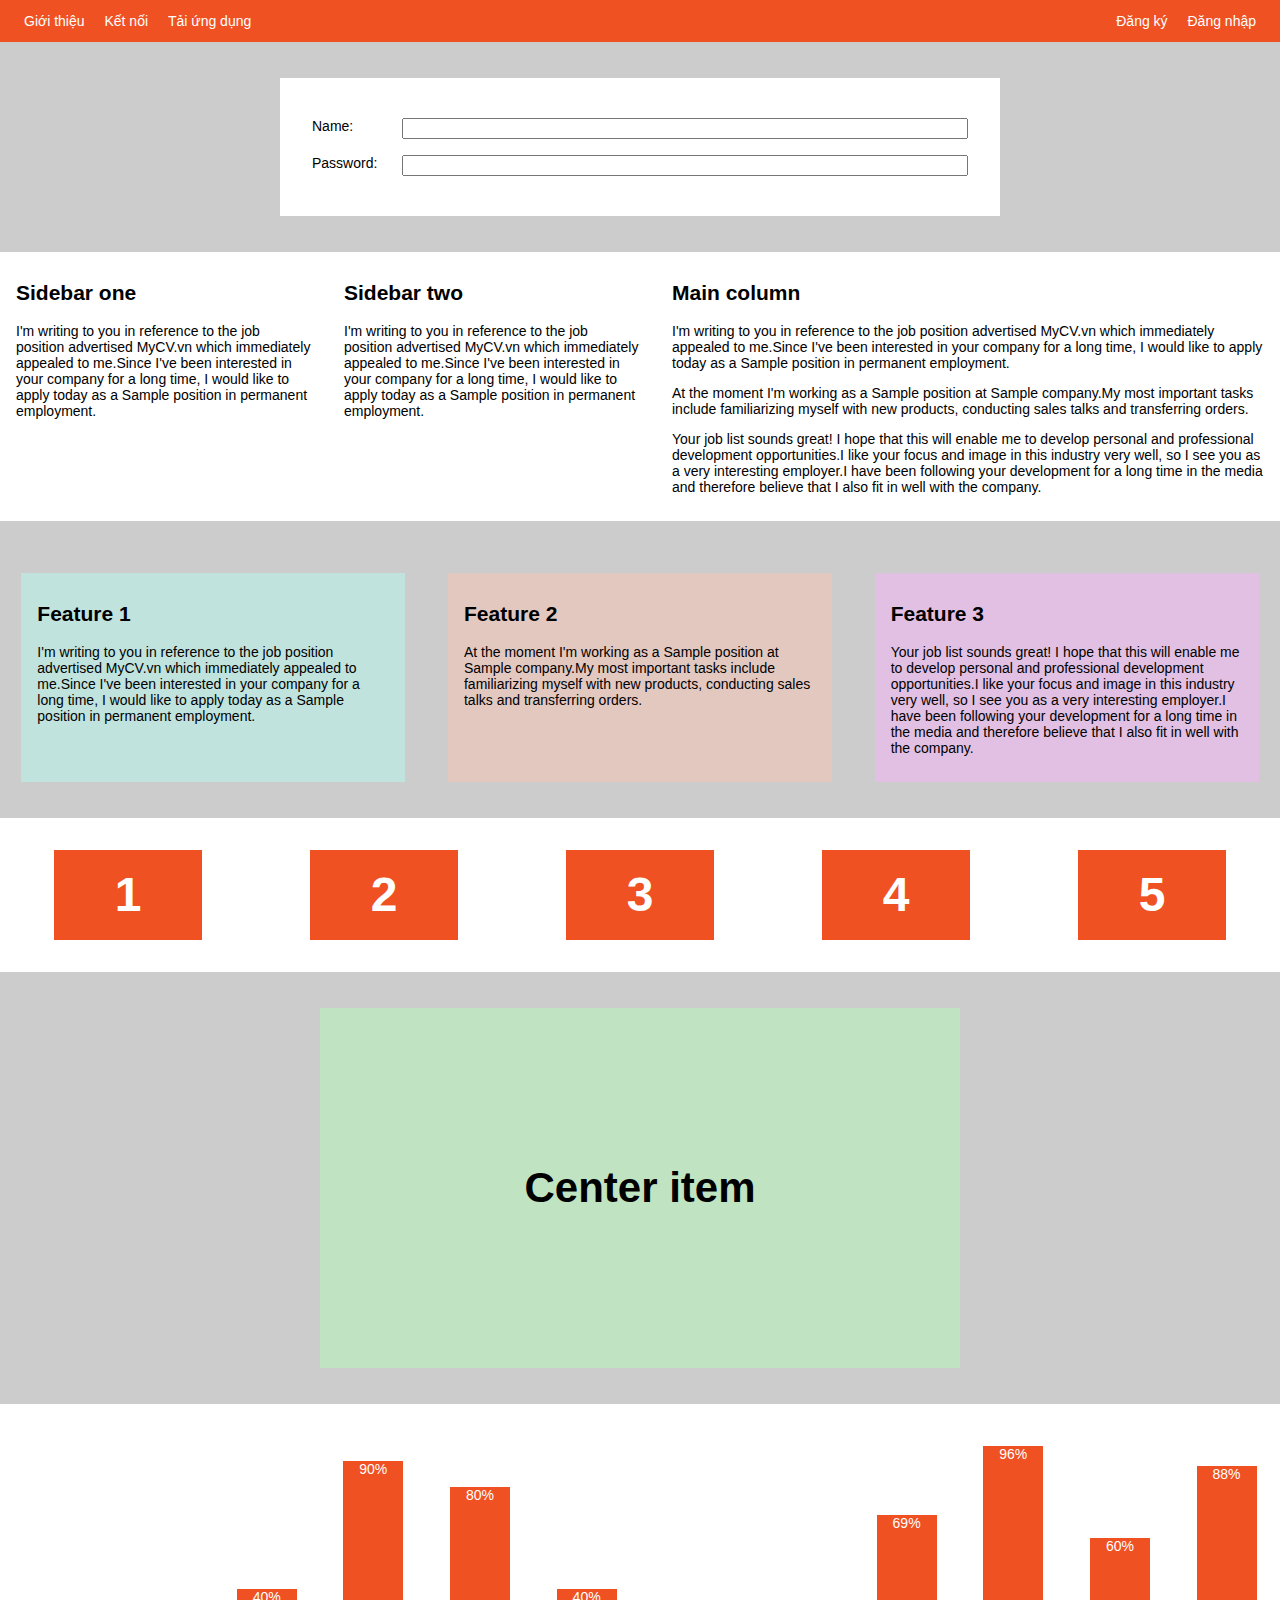
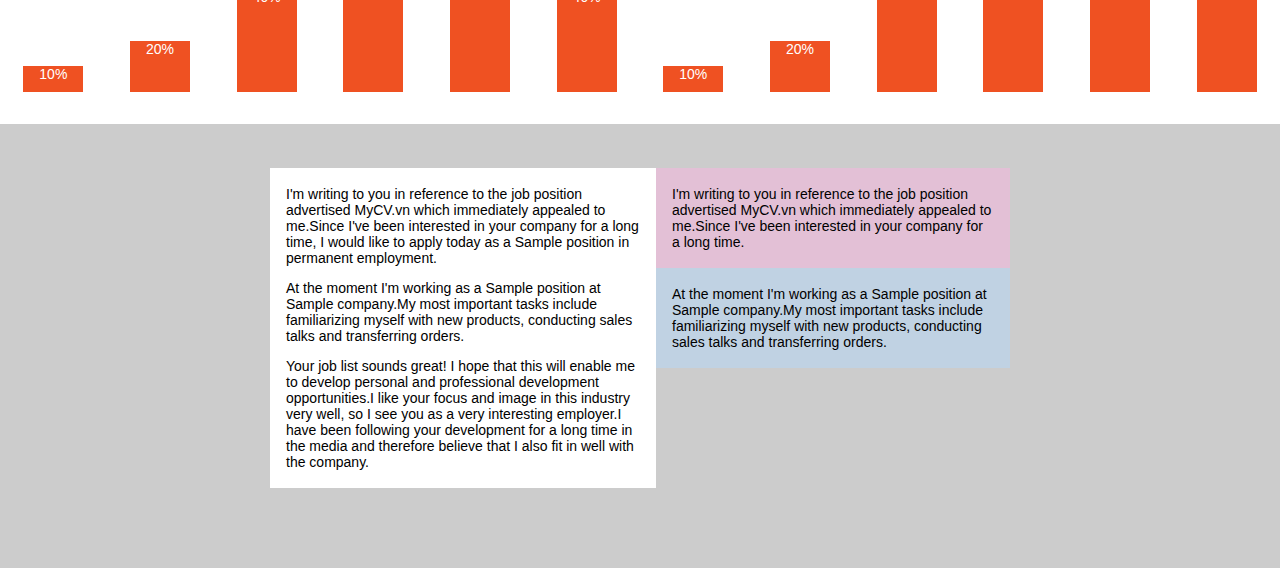
<file: Flexbox/index.html>
<!DOCTYPE html>
<html>

</html>

<head>
    <title>F8 - Shop</title>
    <meta charset="utf-8">
    <link rel="stylesheet" href="./assets/css/style.css">
</head>

<body>
    <!-- Navbar -->
    <div class="nav">
        <ul class="nav-list">
            <li class="nav-item">Giới thiệu</li>
            <li class="nav-item">Kết nối</li>
            <li class="nav-item">Tải ứng dụng</li>
        </ul>
        <ul class="nav-list">
            <li class="nav-item">Đăng ký</li>
            <li class="nav-item">Đăng nhập</li>
        </ul>
    </div>

    <!-- Form layout -->
    <div class="form-container">
        <form action="" class="form">
            <div class="form__row">
                <label class="form__label" for="name">Name:</label>
                <input class="form__input" type="text" id="name">
            </div>
            <div class="form__row">
                <label class="form__label" for="password">Password:</label>
                <input class="form__input" type="password" id="password">
            </div>
        </form>
    </div>

    <!-- Column layout -->
    <div class="column-layout">
        <div class="column-item sidebar-one">
            <h2>Sidebar one</h2>
            <p>I'm writing to you in reference to the job position advertised MyCV.vn which immediately appealed to
                me.Since I've been interested in your company for a long time, I would like to apply today as a Sample
                position in permanent employment.</p>
        </div>
        <div class="column-item main-column">
            <h2>Main column</h2>
            <p>I'm writing to you in reference to the job position advertised MyCV.vn which immediately appealed to
                me.Since I've been interested in your company for a long time, I would like to apply today as a Sample
                position in permanent employment.</p>
            <p>At the moment I'm working as a Sample position at Sample company.My most important tasks include
                familiarizing myself with new products, conducting sales talks and transferring orders.</p>
            <p>Your job list sounds great! I hope that this will enable me to develop personal and professional
                development opportunities.I like your focus and image in this industry very well, so I see you as a very
                interesting employer.I have been following your development for a long time in the media and therefore
                believe that I also fit in well with the company.</p>
        </div>
        <div class="column-item sidebar-two">
            <h2>Sidebar two</h2>
            <p>I'm writing to you in reference to the job position advertised MyCV.vn which immediately appealed to
                me.Since I've been interested in your company for a long time, I would like to apply today as a Sample
                position in permanent employment.</p>
        </div>
    </div>

    <!-- Feature layout -->
    <div class="feature-layout">
        <div class="feature-item">
            <h2>Feature 1</h2>
            <p>I'm writing to you in reference to the job position advertised MyCV.vn which immediately appealed to
                me.Since I've been interested in your company for a long time, I would like to apply today as a Sample
                position in permanent employment.</p>
        </div>
        <div class="feature-item">
            <h2>Feature 2</h2>
            <p>At the moment I'm working as a Sample position at Sample company.My most important tasks include
                familiarizing myself with new products, conducting sales talks and transferring orders.</p>
        </div>
        <div class="feature-item">
            <h2>Feature 3</h2>
            <p>Your job list sounds great! I hope that this will enable me to develop personal and professional
                development opportunities.I like your focus and image in this industry very well, so I see you as a very
                interesting employer.I have been following your development for a long time in the media and therefore
                believe that I also fit in well with the company.</p>
        </div>
    </div>

    <!-- Wrap layout -->
    <div class="wrap-layout">
        <div class="wrap-layout__item">1</div>
        <div class="wrap-layout__item">2</div>
        <div class="wrap-layout__item">3</div>
        <div class="wrap-layout__item">4</div>
        <div class="wrap-layout__item">5</div>
    </div>

    <!-- Center layout -->
    <div class="center-layout">
        <h3 class="center-layout__item">Center item</h3>
    </div>

    <!-- Chart -->
    <div class="chart-layout">
        <div class="chart-layout__item" style="--percent: 10%">10%</div>
        <div class="chart-layout__item" style="--percent: 20%">20%</div>
        <div class="chart-layout__item" style="--percent: 40%">40%</div>
        <div class="chart-layout__item" style="--percent: 90%">90%</div>
        <div class="chart-layout__item" style="--percent: 80%">80%</div>
        <div class="chart-layout__item" style="--percent: 40%">40%</div>
        <div class="chart-layout__item" style="--percent: 10%">10%</div>
        <div class="chart-layout__item" style="--percent: 20%">20%</div>
        <div class="chart-layout__item" style="--percent: 69%">69%</div>
        <div class="chart-layout__item" style="--percent: 96%">96%</div>
        <div class="chart-layout__item" style="--percent: 60%">60%</div>
        <div class="chart-layout__item" style="--percent: 88%">88%</div>
    </div>

    <!-- End -->
    <div class="the-end">
        <div class="the-end__first">
            <p>I'm writing to you in reference to the job position advertised MyCV.vn which immediately appealed to
                me.Since I've been interested in your company for a long time, I would like to apply today as a Sample
                position in permanent employment.</p>
            <p>At the moment I'm working as a Sample position at Sample company.My most important tasks include
                familiarizing myself with new products, conducting sales talks and transferring orders.</p>
            <p>Your job list sounds great! I hope that this will enable me to develop personal and professional
                development opportunities.I like your focus and image in this industry very well, so I see you as a very
                interesting employer.I have been following your development for a long time in the media and therefore
                believe that I also fit in well with the company.</p>
        </div>
        <div class="the-end__second">
            <div class="the-end__second-one">
                <p>I'm writing to you in reference to the job position advertised MyCV.vn which immediately appealed to
                    me.Since I've been interested in your company for a long time.</p>
            </div>
            <div class="the-end__second-two">
                <p>At the moment I'm working as a Sample position at Sample company.My most important tasks include
                    familiarizing myself with new products, conducting sales talks and transferring orders.</p>
            </div>
        </div>
    </div>
</body>

</html>
</file>
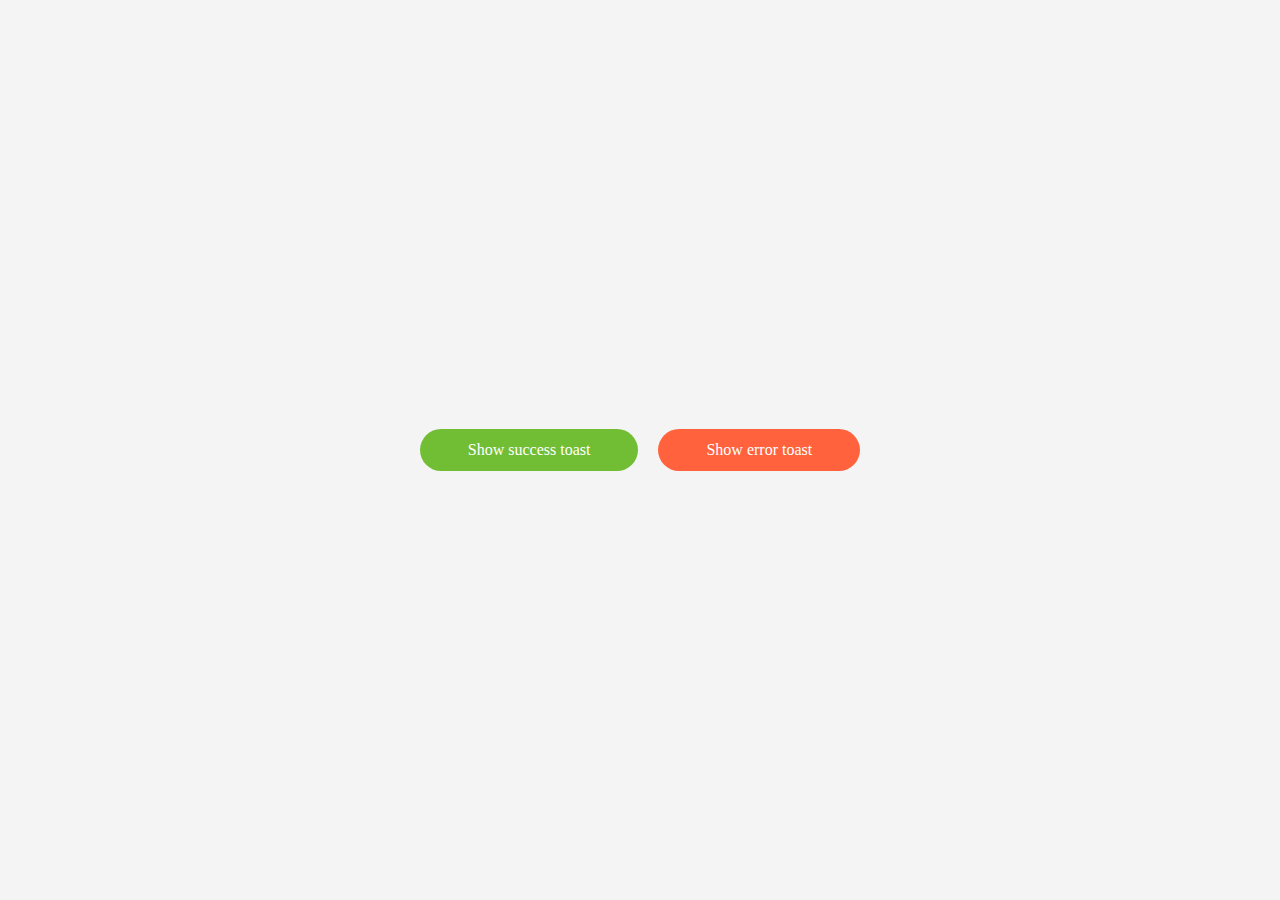
<file: ToastMessage/index.html>
<!DOCTYPE html>
<html lang="en">

<head>
    <meta charset="UTF-8">
    <meta http-equiv="X-UA-Compatible" content="IE=edge">
    <meta name="viewport" content="width=device-width, initial-scale=1.0">
    <title>BEM</title>
    <link rel="stylesheet" href="https://cdnjs.cloudflare.com/ajax/libs/font-awesome/6.1.2/css/all.min.css"
        integrity="sha512-1sCRPdkRXhBV2PBLUdRb4tMg1w2YPf37qatUFeS7zlBy7jJI8Lf4VHwWfZZfpXtYSLy85pkm9GaYVYMfw5BC1A=="
        crossorigin="anonymous" referrerpolicy="no-referrer" />
    <link rel="stylesheet" href="./assests/css/style.css">
</head>

<body>
    <div id="toast"></div>

    <div>
        <div onclick="showSuccessToast();" class="btn btn--success">Show success toast</div>
        <div onclick="showErrorToast();" class="btn btn--danger">Show error toast</div>
    </div>

    <script>
        function toast({
            title = '',
            message = '',
            type = "info",
            duration = 1000
        }) {
            const main = document.getElementById('toast');
            if (main) {
                const toast = document.createElement('div');

                const autoRemoveId = setTimeout(function () {
                    main.removeChild(toast);
                }, duration + 1000);

                toast.onclick = function (e) {
                    if (e.target.closest(".toast_close")) {
                        main.removeChild(toast);
                        clearTimeout(autoRemoveId);
                    }
                }

                const icons = {
                    success: 'fas fa-check-circle',
                    info: 'fas fa-info-circle',
                    warning: 'fa-solid fa-circle-exclamation',
                    error: 'fa-solid fa-circle-exclamation'
                };
                const icon = icons[type];
                const delay = (duration / 1000).toFixed(2);

                toast.classList.add('toast', `toast--${type}`);
                toast.style.animation = '    animation: slideInLeft ease 0.3s, fadeOut linear 1s ${delay} forwards';
                toast.innerHTML = `
                    <div class="toast__icon">
                        <i class="${icon}"></i>
                    </div>
                    <div class="toast__body">
                        <h3 class="toast__title">${title}</h3>
                        <p class="toast__msg">${message}</p>
                    </div>
                    <div class="toast__close">
                        <i class="fa-solid fa-xmark"></i>
                    </div>
                `;
                main.appendChild(toast);
            }
        }

        function showSuccessToast() {
            toast({
                title: "Success",
                message: "You have successfully create account!",
                type: "success",
                duration: 3000
            });
        }

        function showErrorToast() {
            toast({
                title: "Error",
                message: "Failed to connect to server.",
                type: "error",
                duration: 3000
            });
        }

    </script>
</body>

</html>
</file>
<file: Flexbox/assets/css/style.css>
* {
    box-sizing: border-box;
}

html,
body {
    margin: 0;
    padding: 0;
    font-size: 14px;
    font-family: Arial, Helvetica, sans-serif;
}

body {
    background-color: #ccc;
}

/* Navbar */
.nav {
    min-height: 42px;
    background-color: #EF5122;
    display: flex;
    justify-content: space-between;
}

.nav-list {
    padding-left: 0;
    margin: auto 16px;
}

.nav-item {
    color: #fff;
    list-style: none;
    margin: 0 8px;
    display: inline-block;
}

/* Form layout */
.form-container {
    max-width: 720px;
    padding: 32px;
    margin: 36px auto 0 auto;
    background-color: #fff;
}

.form__row {
    padding: 8px 0;
    display: flex;
}

.form__label {
    min-width: 90px;
}

.form__input {
    flex: 1;
}

/* Column layout */
.column-layout {
    margin-top: 36px;
    padding: 12px 0;
    background-color: #fff;
    display: flex;
}

.column-item {
    padding: 0 16px;
}

.sidebar-one {
    flex: 1;
    order: 1;
}

.sidebar-two {
    flex: 1;
    order: 2;
}

.main-column {
    flex: 2;
    order: 3;
}

/* Feature layout */
.feature-layout {
    margin-top: 36px;
    display: flex;
    flex-direction: column;
    justify-content: space-around;
}

/* PC, Tablet */
@media (min-width: 740px) {
    .feature-layout {
        flex-direction: row;
    }
}

.feature-item {
    padding: 12px 16px;
    margin-top: 16px;
    flex-basis: 30%;
}

.feature-item:nth-child(1) {
    background-color: rgb(192, 227, 222);
}

.feature-item:nth-child(2) {
    background-color: rgb(227, 200, 192);
}

.feature-item:nth-child(3) {
    background-color: rgb(226, 192, 227);
}

/* Wrap layout */
.wrap-layout {
    background-color: #fff;
    margin-top: 36px;
    padding: 12px 0 32px 0;
    display: flex;
    justify-content: space-around;
    flex-wrap: wrap;
}

.wrap-layout__item {
    width: 148px;
    height: 90px;
    color: #fff;
    text-align: center;
    line-height: 90px;
    font-size: 48px;
    font-weight: 700;
    margin-top: 20px;
    background-color: #EF5122;
}

/* Center layout */
.center-layout {
    background-color: rgb(192, 227, 194);
    margin: 36px auto 0 auto;
    padding: 32px 0;
    max-width: 640px;
    height: 360px;
    display: flex;
}

.center-layout__item {
    font-size: 42px;
    font-weight: 700;
    margin: auto;
}

/* Chart layout */
.chart-layout {
    margin: 36px auto 0 auto;
    padding: 32px 0;
    height: 320px;
    background-color: #fff;
    display: flex;
    align-items: flex-end;
    justify-content: space-around;
}

.chart-layout__item {
    width: 60px;
    color: #fff;
    text-align: center;
    height: var(--percent);
    background-color: #EF5122;
    animation: growth 0.5s ease;
}

@keyframes growth {
    from {
        opacity: 0;
        height: calc(var(--percent) - 50%);
    }

    to {
        opacity: 1;
        height: var(--percent);
    }
}

/* End */
.the-end {
    margin: 12px auto 48px auto;
    padding: 32px 0;
    max-width: 740px;
    min-height: 360px;
    display: flex;
}

.the-end__first {
    padding: 4px 16px;
    background-color: #fff;
    flex: 1;
}

.the-end__second {
    flex: 1;
    display: flex;
    flex-direction: column;
}

.the-end__second-one {
    padding: 4px 16px;
    background-color: rgb(227, 192, 214);
}

.the-end__second-two {
    padding: 4px 16px;
    background-color: rgb(192, 210, 227);
}
</file>
<file: ToastMessage/assests/css/style.css>
* {
    padding: 0;
    margin: 0;
    box-sizing: border-box;
}

body {
    height: 100vh;
    display: flex;
    flex-direction: column;
    font-family: "Helvetica Neue";
    background-color: #f4f4f5;
}

body>div {
    margin: auto;
}

.btn {
    display: inline-block;
    text-decoration: none;
    background-color: transparent;
    border: none;
    outline: none;
    color: #fff;
    padding: 12px 48px;
    border-radius: 50px;
    cursor: pointer;
    min-width: 120px;
    transition: opacity 0.2s ease;
}

.btn--size-l {
    padding: 16px 56px;
}

.btn--size-s {
    padding: 8px 32px;
}

.btn:hover {
    opacity: 0.8;
}

.btn+.btn {
    margin-left: 16px;
}

.btn--success {
    background-color: #71be34;
}

.btn--warn {
    background-color: #ffb702;
}

.btn--danger {
    background-color: #ff623d;
}

.btn--disabled {
    opacity: 0.5 !important;
    cursor: default;
}

#toast {
    position: fixed;
    top: 32px;
    right: 32px;
    z-index: 9999;
}

.toast {
    background-color: #fff;
    display: flex;
    align-items: center;
    padding: 20px 0;
    min-width: 400px;
    max-width: 450px;
    border-radius: 2px;
    border-left: 4px solid;
    box-shadow: 0 5px 8px rgba(0, 0, 0, 0.08);
    transition: all linear 0.3s;
}

@keyframes slideInLeft {
    from {
        opacity: 1;
        transform: translateX(calc(100% + 32px));
    }

    to {
        opacity: 1;
        transform: translateX(0);
    }
}

@keyframes fadeOut {
    to {
        opacity: 0;
    }
}

.toast+.toast {
    margin-top: 24px;
}

.toast--success {
    border-color: #47d864;
}

.toast--success .toast__icon {
    color: #47d864;
}

.toast--info {
    border-color: #2f86eb;
}

.toast--info .toast__icon {
    color: #2f86eb;
}

.toast--warning {
    border-color: #ffc021;
}

.toast--warning .toast__icon {
    color: #ffc021;
}

.toast--error {
    border-color: #ff623d;
}

.toast--error .toast__icon {
    color: #ff623d;
}

.toast__icon,
.toast__close {
    padding: 0 16px;
}

.toast__icon {
    font-size: 24px;
}

.toast__body {
    flex-grow: 1;
}

.toast__title {
    font-size: 16px;
    font-weight: 600;
    color: #333;
}

.toast__msg {
    font-size: 14px;
    color: #888;
    margin-top: 6px;
    line-height: 1.5;
}

.toast__close {
    font-size: 20px;
    color: rgba(0, 0, 0, 0.3);
    cursor: pointer;
}
</file>
